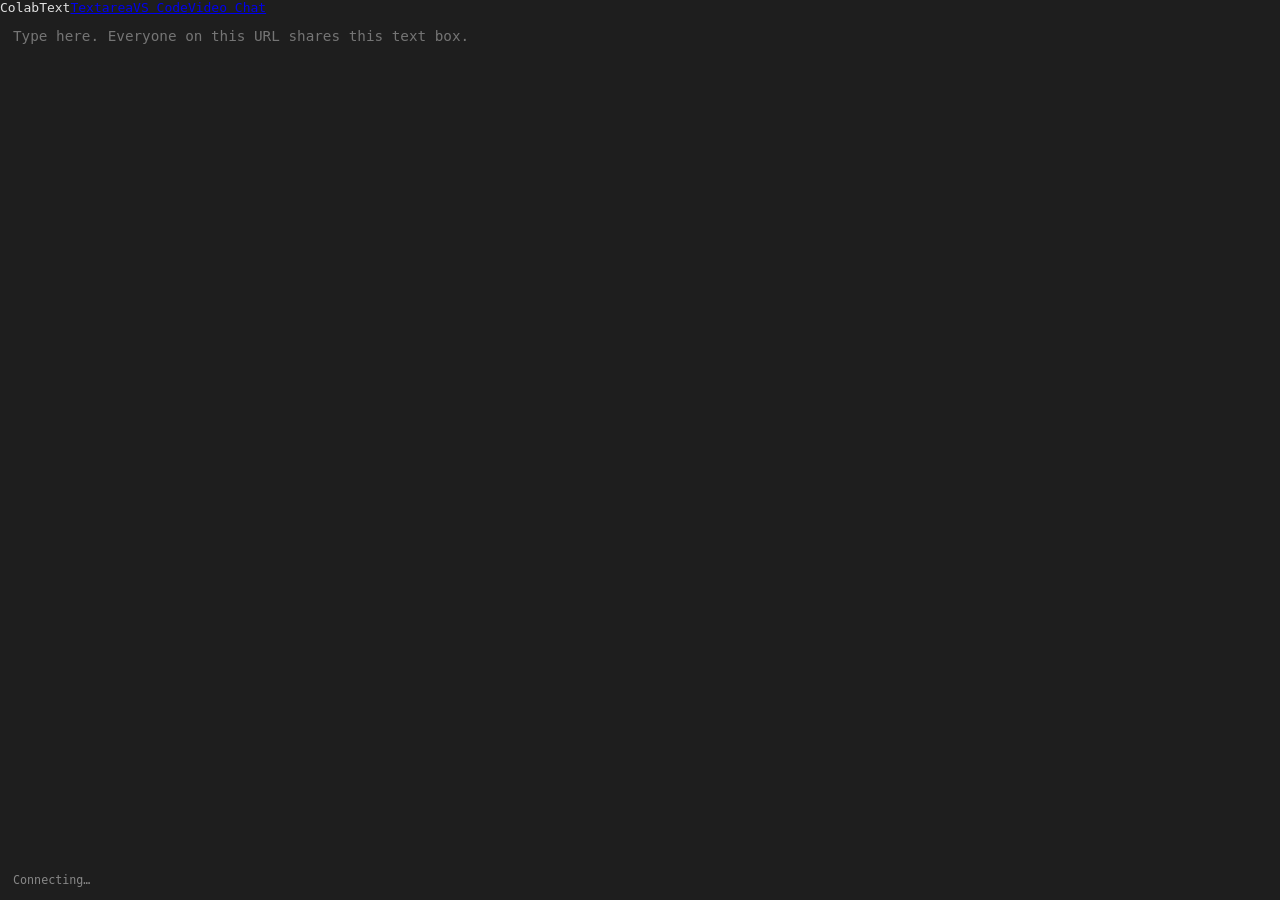
<file: index.html>
<!DOCTYPE html>
<html lang="en">
<head>
  <meta charset="utf-8">
  <meta name="viewport" content="width=device-width, initial-scale=1">
  <title>ColabText</title>
  <link rel="stylesheet" href="app.css">
</head>
<body>
  <nav><span class="brand">ColabText</span><a href="." class="active">Textarea</a><a href="subdemos/vscode/">VS Code</a><a href="subdemos/videochat/">Video Chat</a></nav>
  <textarea id="text" placeholder="Type here. Everyone on this URL shares this text box."></textarea>
  <div id="status">Connecting…</div>
  <script type="module" src="app.js"></script>
</body>
</html>
</file>
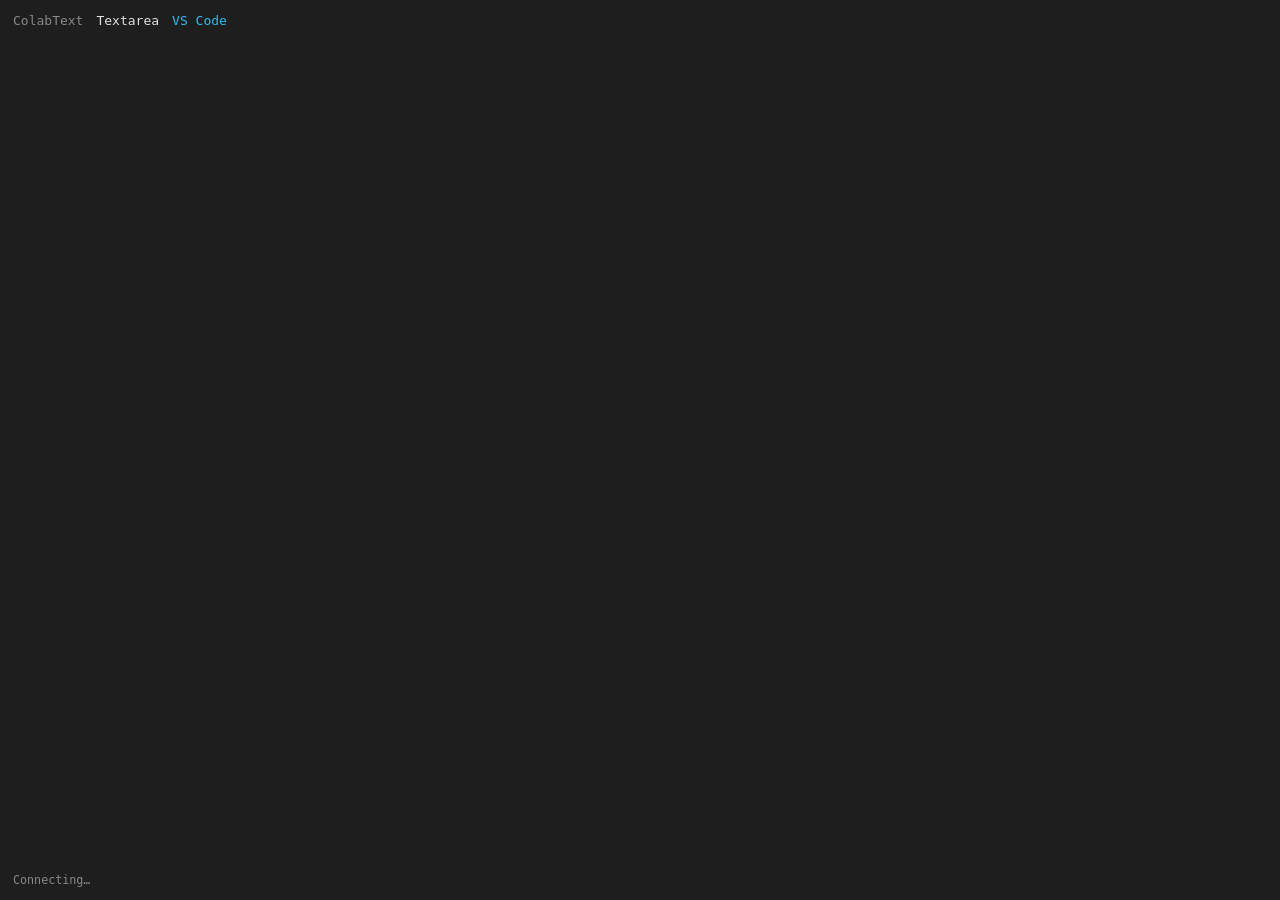
<file: subdemos/vscode/index.html>
<!DOCTYPE html>
<html lang="en">
<head>
  <meta charset="utf-8">
  <meta name="viewport" content="width=device-width, initial-scale=1">
  <title>ColabText - VS Code</title>
  <link rel="stylesheet" href="app.css">
  <!-- Import map: every shared package appears exactly once, so CodeMirror and Yjs never get
       duplicate instances (the classic CDN failure mode). esm.sh's *pkg prefix means
       "externalize all deps", making each package resolve its imports through this map. -->
  <script type="importmap">
  {
    "imports": {
      "yjs": "https://esm.sh/yjs@13.6.32",
      "trystero": "https://esm.sh/trystero@0.25.3",
      "lib0/": "https://esm.sh/lib0@0.2.117/",
      "y-protocols/awareness": "https://esm.sh/*y-protocols@1.0.7/awareness",
      "y-codemirror.next": "https://esm.sh/*y-codemirror.next@0.3.6",
      "codemirror": "https://esm.sh/*codemirror@6.0.2",
      "@codemirror/state": "https://esm.sh/*@codemirror/state@6.7.1",
      "@codemirror/view": "https://esm.sh/*@codemirror/view@6.43.9",
      "@codemirror/language": "https://esm.sh/*@codemirror/language@6.12.4",
      "@codemirror/commands": "https://esm.sh/*@codemirror/commands@6.11.0",
      "@codemirror/search": "https://esm.sh/*@codemirror/search@6.7.1",
      "@codemirror/autocomplete": "https://esm.sh/*@codemirror/autocomplete@6.20.3",
      "@codemirror/lint": "https://esm.sh/*@codemirror/lint@6.9.7",
      "@codemirror/lang-python": "https://esm.sh/*@codemirror/lang-python@6.2.1",
      "@codemirror/theme-one-dark": "https://esm.sh/*@codemirror/theme-one-dark@6.1.3",
      "@lezer/common": "https://esm.sh/*@lezer/common@1.5.2",
      "@lezer/highlight": "https://esm.sh/*@lezer/highlight@1.2.3",
      "@lezer/lr": "https://esm.sh/*@lezer/lr@1.4.10",
      "@lezer/python": "https://esm.sh/*@lezer/python@1.1.19",
      "@marijn/find-cluster-break": "https://esm.sh/@marijn/find-cluster-break@1.0.4",
      "style-mod": "https://esm.sh/style-mod@4.1.3",
      "w3c-keyname": "https://esm.sh/w3c-keyname@2.2.8",
      "crelt": "https://esm.sh/crelt@1.0.7"
    }
  }
  </script>
</head>
<body>
  <nav><span class="brand">ColabText</span><a href="../..">Textarea</a><a href="." class="active">VS Code</a></nav>
  <div id="editor"></div>
  <div id="status">Connecting…</div>
  <script type="module" src="app.js"></script>
</body>
</html>
</file>
<file: app.css>
:root {
  --bg: #1e1e1e;
  --fg: #e0e0e0;
  --muted: #888;
  --pad: 1rem;
  --text-size: 1.1rem;
  --status-size: 0.9rem;
}
html, body { height: 100%; margin: 0; background: var(--bg); color: var(--fg); font-family: monospace; }
body { display: flex; flex-direction: column; }
textarea {
  flex: 1; padding: var(--pad); font: inherit; font-size: var(--text-size);
  background: inherit; color: inherit; border: none; outline: none; resize: none;
}
#status { padding: var(--pad); font-size: var(--status-size); color: var(--muted); }
</file>
<file: subdemos/vscode/app.css>
:root {
  --bg: #1e1e1e;
  --fg: #e0e0e0;
  --muted: #888;
  --accent: #30bced;
  --pad: 1rem;
  --nav-gap: 1rem;
  --status-size: 0.9rem;
  --editor-size: 1rem;
}
html, body { height: 100%; margin: 0; background: var(--bg); color: var(--fg); font-family: monospace; }
body { display: flex; flex-direction: column; }
nav { display: flex; gap: var(--nav-gap); padding: var(--pad); }
nav .brand { color: var(--muted); }
nav a { color: var(--fg); text-decoration: none; }
nav a.active { color: var(--accent); }
#editor { flex: 1; min-height: 0; }
#editor .cm-editor { height: 100%; font-size: var(--editor-size); }
#status { padding: var(--pad); font-size: var(--status-size); color: var(--muted); }
</file>
